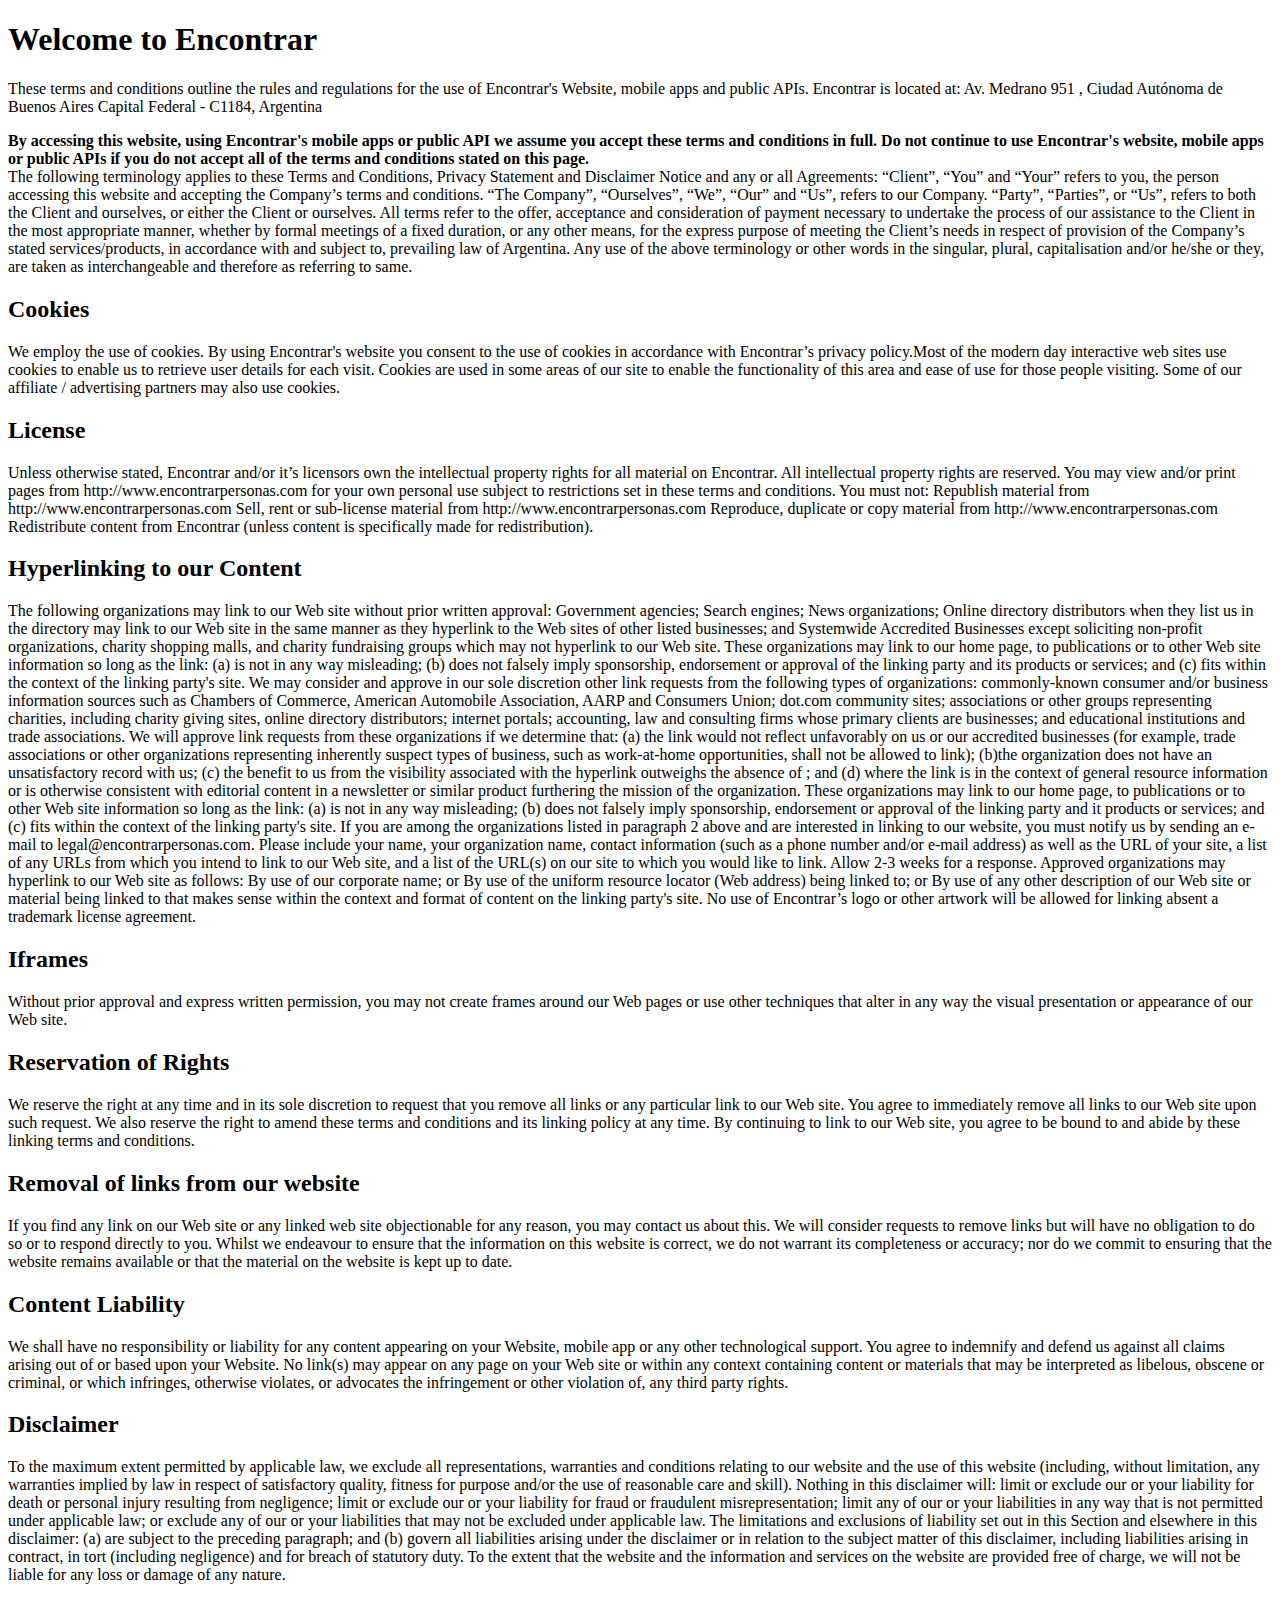
<file: tos.html>
<!DOCTYPE html>
<html lang="en">
<head>
<meta charset="utf-8">
<meta http-equiv="X-UA-Compatible" content="IE=edge">
<meta name="viewport" content="width=device-width, initial-scale=1">
</head>
<body>
  <p>
  <h1>Welcome to Encontrar</h1>
  	These terms and conditions outline the rules and regulations for the use of Encontrar's Website, mobile apps and public APIs.
  	 Encontrar is located at:
  	Av. Medrano 951 , Ciudad Autónoma de Buenos Aires Capital Federal - C1184, Argentina
  </p>
  <p>
  	<b>By accessing this website, using Encontrar's mobile apps or public API we assume you accept these terms and conditions in full. Do not continue to use Encontrar's website, mobile apps or public APIs
  	if you do not accept all of the terms and conditions stated on this page.</b><br>
  	The following terminology applies to these Terms and Conditions, Privacy Statement and Disclaimer Notice
  	and any or all Agreements: “Client”, “You” and “Your” refers to you, the person accessing this website
  	and accepting the Company’s terms and conditions. “The Company”, “Ourselves”, “We”, “Our” and “Us”, refers
  	to our Company. “Party”, “Parties”, or “Us”, refers to both the Client and ourselves, or either the Client
  	or ourselves. All terms refer to the offer, acceptance and consideration of payment necessary to undertake
  	the process of our assistance to the Client in the most appropriate manner, whether by formal meetings
  	of a fixed duration, or any other means, for the express purpose of meeting the Client’s needs in respect
  	of provision of the Company’s stated services/products, in accordance with and subject to, prevailing law
  	of Argentina. Any use of the above terminology or other words in the singular, plural,
  	capitalisation and/or he/she or they, are taken as interchangeable and therefore as referring to same.
  </p>
  <p>
    <h2>Cookies</h2>
  	We employ the use of cookies. By using Encontrar's website you consent to the use of cookies
  	in accordance with Encontrar’s privacy policy.Most of the modern day interactive web sites
  	use cookies to enable us to retrieve user details for each visit. Cookies are used in some areas of our site
  	to enable the functionality of this area and ease of use for those people visiting. Some of our
  	affiliate / advertising partners may also use cookies.
  </p>
  <p>
    <h2>License</h2>
  	Unless otherwise stated, Encontrar and/or it’s licensors own the intellectual property rights for
  	all material on Encontrar. All intellectual property rights are reserved. You may view and/or print
  	pages from http://www.encontrarpersonas.com for your own personal use subject to restrictions set in these terms and conditions.
  	You must not:

  		Republish material from http://www.encontrarpersonas.com
  		Sell, rent or sub-license material from http://www.encontrarpersonas.com
  		Reproduce, duplicate or copy material from http://www.encontrarpersonas.com

  	Redistribute content from Encontrar (unless content is specifically made for redistribution).
  </p>
  <p>
  <h2>Hyperlinking to our Content</h2>

  		The following organizations may link to our Web site without prior written approval:

  			Government agencies;
  			Search engines;
  			News organizations;
  			Online directory distributors when they list us in the directory may link to our Web site in the same
  				manner as they hyperlink to the Web sites of other listed businesses; and
  			Systemwide Accredited Businesses except soliciting non-profit organizations, charity shopping malls,
  				and charity fundraising groups which may not hyperlink to our Web site.




  		These organizations may link to our home page, to publications or to other Web site information so long
  			as the link: (a) is not in any way misleading; (b) does not falsely imply sponsorship, endorsement or
  			approval of the linking party and its products or services; and (c) fits within the context of the linking
  			party's site.

  		We may consider and approve in our sole discretion other link requests from the following types of organizations:

  				commonly-known consumer and/or business information sources such as Chambers of Commerce, American
  					Automobile Association, AARP and Consumers Union;
  				dot.com community sites;
  				associations or other groups representing charities, including charity giving sites,
  				online directory distributors;
  				internet portals;
  				accounting, law and consulting firms whose primary clients are businesses; and
  				educational institutions and trade associations.



  	We will approve link requests from these organizations if we determine that: (a) the link would not reflect
  	unfavorably on us or our accredited businesses (for example, trade associations or other organizations
  	representing inherently suspect types of business, such as work-at-home opportunities, shall not be allowed
  	to link); (b)the organization does not have an unsatisfactory record with us; (c) the benefit to us from
  	the visibility associated with the hyperlink outweighs the absence of ; and (d) where the
  	link is in the context of general resource information or is otherwise consistent with editorial content
  	in a newsletter or similar product furthering the mission of the organization.

  	These organizations may link to our home page, to publications or to other Web site information so long as
  	the link: (a) is not in any way misleading; (b) does not falsely imply sponsorship, endorsement or approval
  	of the linking party and it products or services; and (c) fits within the context of the linking party's
  	site.

  	If you are among the organizations listed in paragraph 2 above and are interested in linking to our website,
  	you must notify us by sending an e-mail to legal@encontrarpersonas.com.
  	Please include your name, your organization name, contact information (such as a phone number and/or e-mail
  	address) as well as the URL of your site, a list of any URLs from which you intend to link to our Web site,
  	and a list of the URL(s) on our site to which you would like to link. Allow 2-3 weeks for a response.

  	Approved organizations may hyperlink to our Web site as follows:


  		By use of our corporate name; or
  		By use of the uniform resource locator (Web address) being linked to; or
  		By use of any other description of our Web site or material being linked to that makes sense within the
  			context and format of content on the linking party's site.

  	No use of Encontrar’s logo or other artwork will be allowed for linking absent a trademark license
  	agreement.
  </p>

  <p>
  <h2>Iframes</h2>
  	Without prior approval and express written permission, you may not create frames around our Web pages or
  	use other techniques that alter in any way the visual presentation or appearance of our Web site.
  </p>

  <p>
  <h2>Reservation of Rights</h2>
  	We reserve the right at any time and in its sole discretion to request that you remove all links or any particular
  	link to our Web site. You agree to immediately remove all links to our Web site upon such request. We also
  	reserve the right to amend these terms and conditions and its linking policy at any time. By continuing
  	to link to our Web site, you agree to be bound to and abide by these linking terms and conditions.
  </p>

  <p>
  <h2>Removal of links from our website</h2>
  	If you find any link on our Web site or any linked web site objectionable for any reason, you may contact
  	us about this. We will consider requests to remove links but will have no obligation to do so or to respond
  	directly to you.
  	Whilst we endeavour to ensure that the information on this website is correct, we do not warrant its completeness
  	or accuracy; nor do we commit to ensuring that the website remains available or that the material on the
  	website is kept up to date.
  </p>

  <p>
  <h2>Content Liability</h2>
  	We shall have no responsibility or liability for any content appearing on your Website, mobile app or any other technological support. You agree to indemnify
  	and defend us against all claims arising out of or based upon your Website. No link(s) may appear on any
  	page on your Web site or within any context containing content or materials that may be interpreted as
  	libelous, obscene or criminal, or which infringes, otherwise violates, or advocates the infringement or
  	other violation of, any third party rights.
  </p>

  <p>
  <h2>Disclaimer</h2>
  	To the maximum extent permitted by applicable law, we exclude all representations, warranties and conditions relating to our website and the use of this website (including, without limitation, any warranties implied by law in respect of satisfactory quality, fitness for purpose and/or the use of reasonable care and skill). Nothing in this disclaimer will:

  	limit or exclude our or your liability for death or personal injury resulting from negligence;
  	limit or exclude our or your liability for fraud or fraudulent misrepresentation;
  	limit any of our or your liabilities in any way that is not permitted under applicable law; or
  	exclude any of our or your liabilities that may not be excluded under applicable law.

  	The limitations and exclusions of liability set out in this Section and elsewhere in this disclaimer: (a)
  	are subject to the preceding paragraph; and (b) govern all liabilities arising under the disclaimer or
  	in relation to the subject matter of this disclaimer, including liabilities arising in contract, in tort
  	(including negligence) and for breach of statutory duty.
  	To the extent that the website and the information and services on the website are provided free of charge,
  	we will not be liable for any loss or damage of any nature.
  <p>
</body>
</html>
</file>
